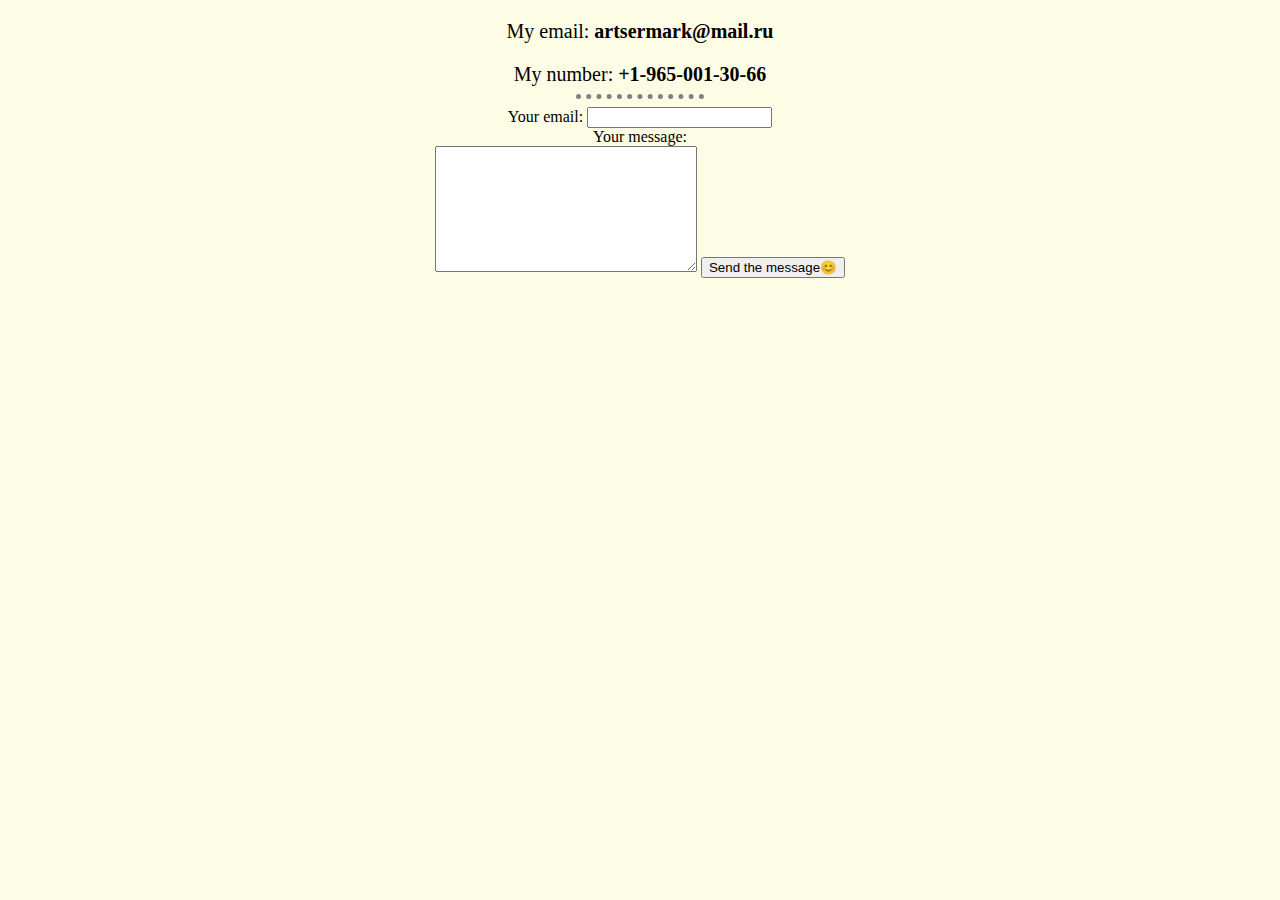
<file: helper.html>
<!DOCTYPE html>
<html lang="en" dir="ltr">
  <head>
    <meta charset="utf-8">
    <title></title>
    <link rel="stylesheet" href="css/style.css">
  </head>
  <body class="abc">
    <p>My email: <strong> artsermark@mail.ru</strong></p>
    <p>My number: <strong>+1-965-001-30-66</strong> </p>
    <hr>

    <form class="" action="mailto:artsermark@mail.ru" method="post">
      <label>Your email:</label>
      <input type="email" name="" value=""><br>
      <label>Your message:</label><br>
      <textarea name="name" rows="8" cols="30"></textarea>
      <button type="submit" name="" value="">Send the message😊</button>


    </form>

  </body>
</html>
</file>
<file: css/style.css>
.container {
  background-color: #D4ECDD;
  position: relative;
  padding-top: 100px;
}
.abc {
  background-color: #FDFCE5;
}
hr {
  width: 10%;
  border-style: none;
  border-top-style: dotted;
  border-width: 5px;
}
p {
  font-size: 20px;
  margin-bottom: 0px;
}

h1 {
  font-family: 'Ephesis', cursive;
  margin-top: 0px;
  font-size: 70px;
}

body {
  text-align: center;
  margin: 0px;
  width: 100%;
  height: 100%;
}
.obl-top {
  position: absolute;
  width: 100px;
  height: 100px;
  right: 450px;
  top: 0px;
}
.obl-bot {
  position: absolute;
  width: 100px;
  height: 100px;
  left: 450px;
  display: block;

}
.profile{
  background-color: #79B4B7;
  margin-bottom: 0px;
}
.skills {
  position: relative;
  background-color: #889EAF;
  padding: 25px;
  margin-top: 0px;
  margin-bottom: 0px;
}
.volc {
  width: 400px;
  height: 400px;
  down:0px;
}

span {
  text-decoration: underline;
}
.bro {
  width: 200px;
  height: 200px;
}
.fire {
  width: 100px;
  height: 150px;
  right: 0px;
  position: absolute;
}


h3 {
  margin: 0px;
}
.get {
  margin-top: 0px;
}
.contact-me {
  background-color: #63B4B8;
  margin-top: 0px;
}
.bottom-container {
  background-color: #6D8299;
}
ul {
  align-content: center;
}
.earth {
  width: 200px;
  height: 200px;
}
.contact {
  display: block;
}
</file>
